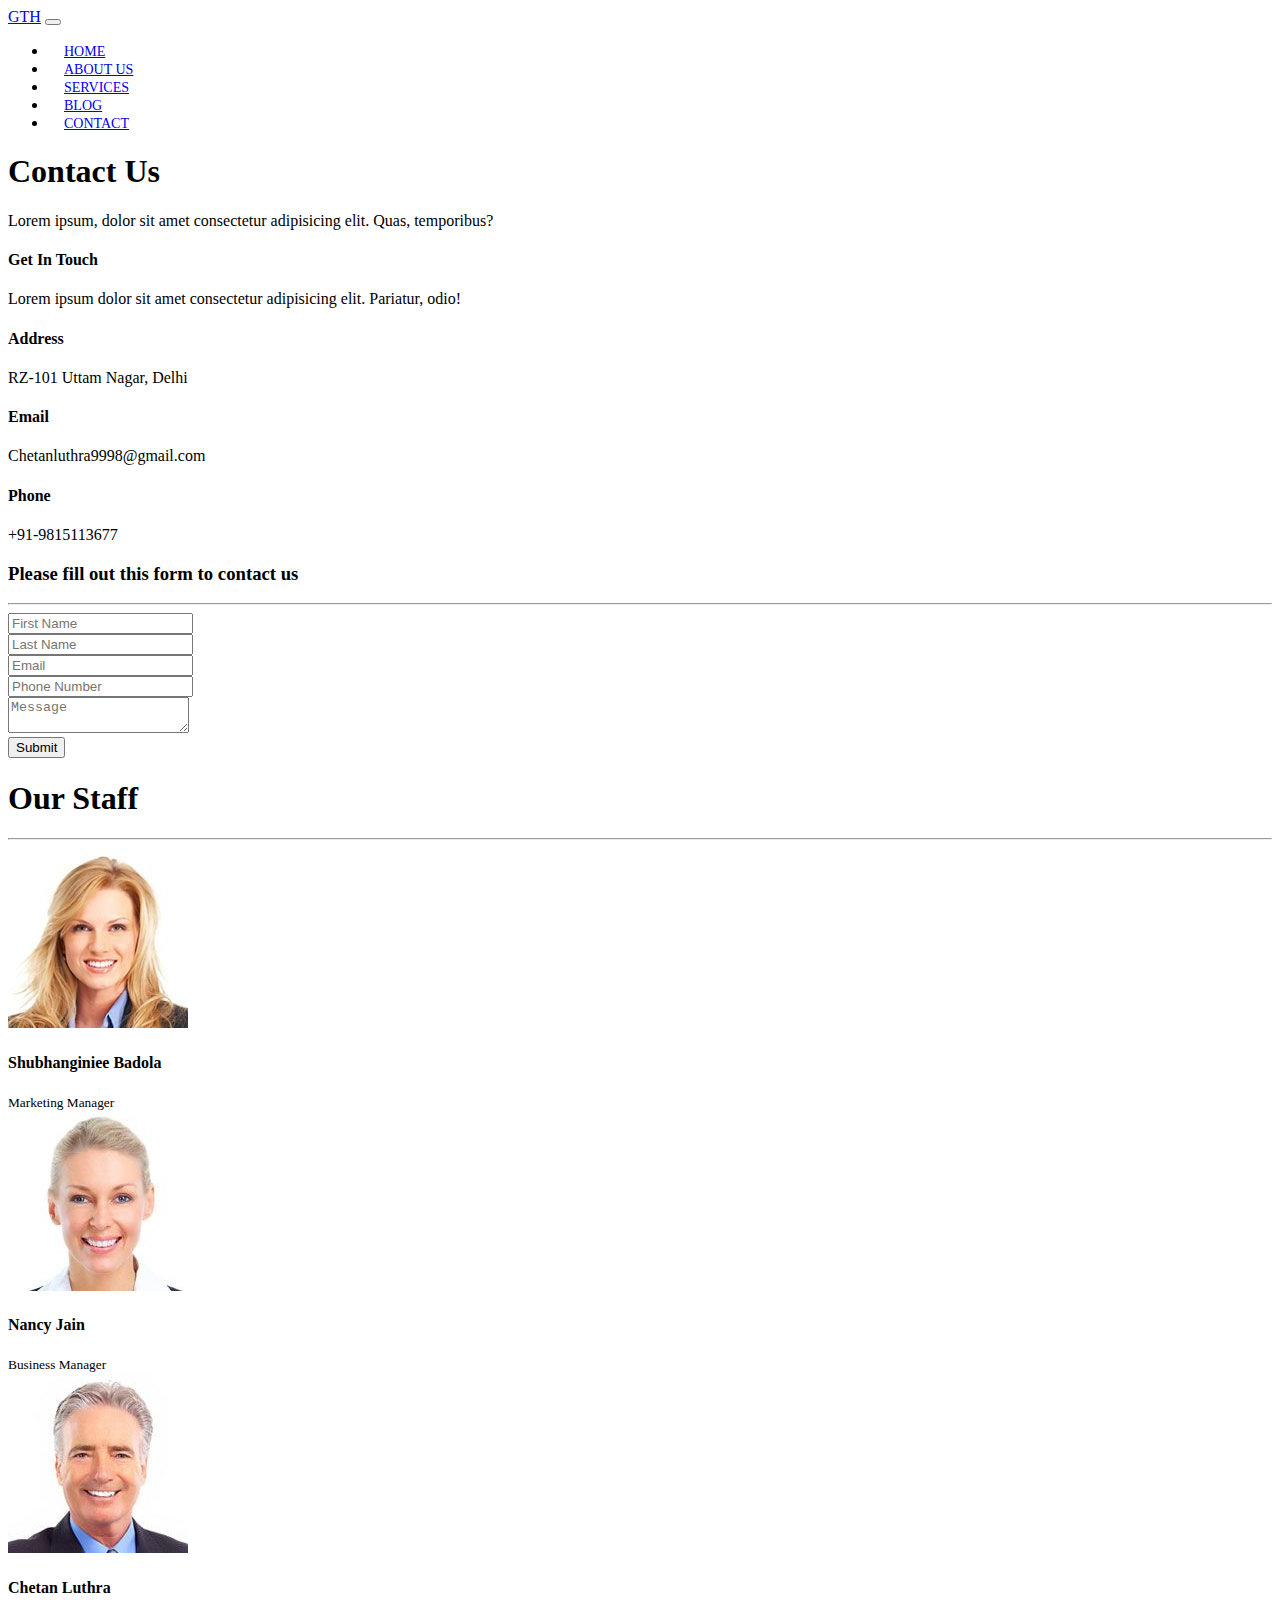
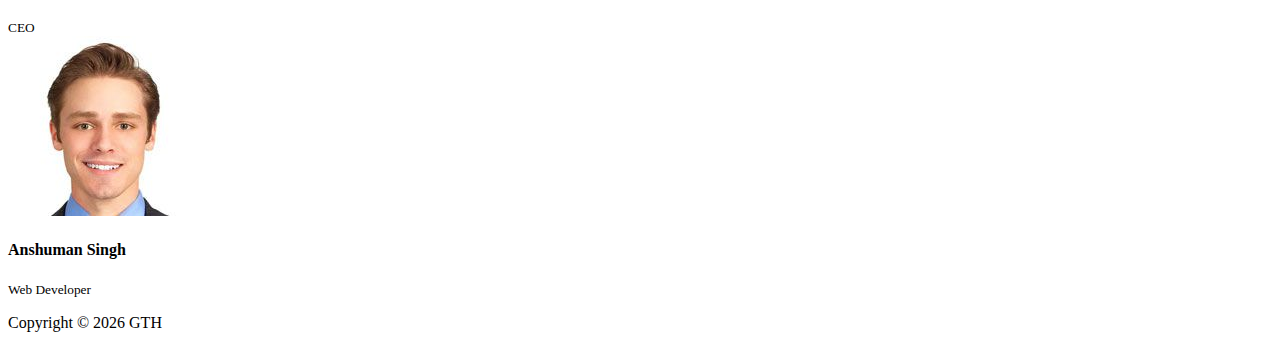
<file: GTH/contact.html>
<!DOCTYPE html>
<html lang="en">

<head>
    <meta charset="UTF-8">
    <meta name="viewport" content="width=device-width, initial-scale=1.0">
    <meta http-equiv="X-UA-Compatible" content="ie=edge">
    <link rel="stylesheet" href="https://use.fontawesome.com/releases/v5.0.13/css/all.css" integrity="sha384-DNOHZ68U8hZfKXOrtjWvjxusGo9WQnrNx2sqG0tfsghAvtVlRW3tvkXWZh58N9jp"
        crossorigin="anonymous">
    <link rel="stylesheet" href="https://stackpath.bootstrapcdn.com/bootstrap/4.1.1/css/bootstrap.min.css" integrity="sha384-WskhaSGFgHYWDcbwN70/dfYBj47jz9qbsMId/iRN3ewGhXQFZCSftd1LZCfmhktB"
        crossorigin="anonymous">
    <link rel="stylesheet" href="css/style.css">
    <title>GTH</title>
</head>

<body>
    <nav class="navbar navbar-expand-sm navbar-dark bg-dark">
        <div class="container">
        <a href="index.html" class="navbar-brand">GTH</a>
        <button class="navbar-toggler" data-toggle="collapse" data-target="#navbarCollapse">
            <span class="navbar-toggler-icon"></span>
        </button>
        <div class="collapse navbar-collapse" id="navbarCollapse">
            <ul class="navbar-nav ml-auto">
            <li class="nav-item">
                <a href="index.html" class="nav-link">Home</a>
            </li>
            <li class="nav-item">
                <a href="about.html" class="nav-link">About Us</a>
            </li>
            <li class="nav-item">
                <a href="services.html" class="nav-link">Services</a>
            </li>
            <li class="nav-item">
                <a href="blog.html" class="nav-link">Blog</a>
            </li>
            <li class="nav-item">
                <a href="contact.html" class="nav-link active">Contact</a>
            </li>
            </ul>
        </div>
        </div>
    </nav>

    <!-- PAGE HEADER -->
    <header id="page-header">
        <div class="container">
        <div class="row">
            <div class="col-md-6 m-auto text-center">
            <h1>Contact Us</h1>
            <p>Lorem ipsum, dolor sit amet consectetur adipisicing elit. Quas, temporibus?</p>
            </div>
        </div>
        </div>
    </header>

    <!-- CONTACT SECTION -->
    <section id="contact" class="py-3">
        <div class="container">
        <div class="row">
            <div class="col-md-4">
            <div class="card p-4">
                <div class="card-body">
                <h4>Get In Touch</h4>
                <p>Lorem ipsum dolor sit amet consectetur adipisicing elit. Pariatur, odio!</p>
                <h4>Address</h4>
                <p>RZ-101 Uttam Nagar, Delhi</p>
                <h4>Email</h4>
                <p>Chetanluthra9998@gmail.com</p>
                <h4>Phone</h4>
                <p>+91-9815113677</p>
                </div>
            </div>
            </div>
            <div class="col-md-8">
            <div class="card p-4">
                <div class="card-body">
                <h3 class="text-center">Please fill out this form to contact us</h3>
                <hr>
                <div class="row">
                    <div class="col-md-6">
                    <div class="form-group">
                        <input type="text" class="form-control" placeholder="First Name">
                    </div>
                    </div>
                    <div class="col-md-6">
                    <div class="form-group">
                        <input type="text" class="form-control" placeholder="Last Name">
                    </div>
                    </div>
                    <div class="col-md-6">
                    <div class="form-group">
                        <input type="text" class="form-control" placeholder="Email">
                    </div>
                    </div>
                    <div class="col-md-6">
                    <div class="form-group">
                        <input type="text" class="form-control" placeholder="Phone Number">
                    </div>
                    </div>
                </div>
                <div class="row">
                    <div class="col-md-12">
                    <div class="form-group">
                        <textarea class="form-control" placeholder="Message"></textarea>
                    </div>
                    </div>
                    <div class="col-md-12">
                    <div class="form-group">
                        <input type="submit" value="Submit" class="btn btn-outline-danger btn-block">
                    </div>
                    </div>
                </div>
                </div>
            </div>
            </div>
        </div>
        </div>
    </section>

    <!-- STAFF -->
    <section id="staff" class="py-5 text-center bg-dark text-white">
        <div class="container">
        <h1>Our Staff</h1>
        <hr>
        <div class="row">
            <div class="col-md-3">
            <img src="img/person1.jpg" alt="" class="img-fluid rounded-circle mb-2">
            <h4>Shubhanginiee Badola</h4>
            <small>Marketing Manager</small>
            </div>
            <div class="col-md-3">
            <img src="img/person2.jpg" alt="" class="img-fluid rounded-circle mb-2">
            <h4>Nancy Jain</h4>
            <small>Business Manager</small>
            </div>
            <div class="col-md-3">
            <img src="img/person3.jpg" alt="" class="img-fluid rounded-circle mb-2">
            <h4>Chetan Luthra</h4>
            <small>CEO</small>
            </div>
            <div class="col-md-3">
            <img src="img/person4.jpg" alt="" class="img-fluid rounded-circle mb-2">
            <h4>Anshuman Singh</h4>
            <small>Web Developer</small>
            </div>
        </div>
        </div>
    </section>

    <!-- FOOTER -->
    <footer id="main-footer" class="text-center p-4">
        <div class="container">
        <div class="row">
            <div class="col">
            <p>Copyright &copy;
                <span id="year"></span> GTH</p>
            </div>
        </div>
        </div>
    </footer>


    <script src="http://code.jquery.com/jquery-3.3.1.min.js" integrity="sha256-FgpCb/KJQlLNfOu91ta32o/NMZxltwRo8QtmkMRdAu8="
        crossorigin="anonymous"></script>
    <script src="https://cdnjs.cloudflare.com/ajax/libs/popper.js/1.14.3/umd/popper.min.js" integrity="sha384-ZMP7rVo3mIykV+2+9J3UJ46jBk0WLaUAdn689aCwoqbBJiSnjAK/l8WvCWPIPm49"
        crossorigin="anonymous"></script>
    <script src="https://stackpath.bootstrapcdn.com/bootstrap/4.1.1/js/bootstrap.min.js" integrity="sha384-smHYKdLADwkXOn1EmN1qk/HfnUcbVRZyYmZ4qpPea6sjB/pTJ0euyQp0Mk8ck+5T"
        crossorigin="anonymous"></script>

    <script>
        // Get the current year for the copyright
        $('#year').text(new Date().getFullYear());

    </script>
    </body>

</html>
</file>
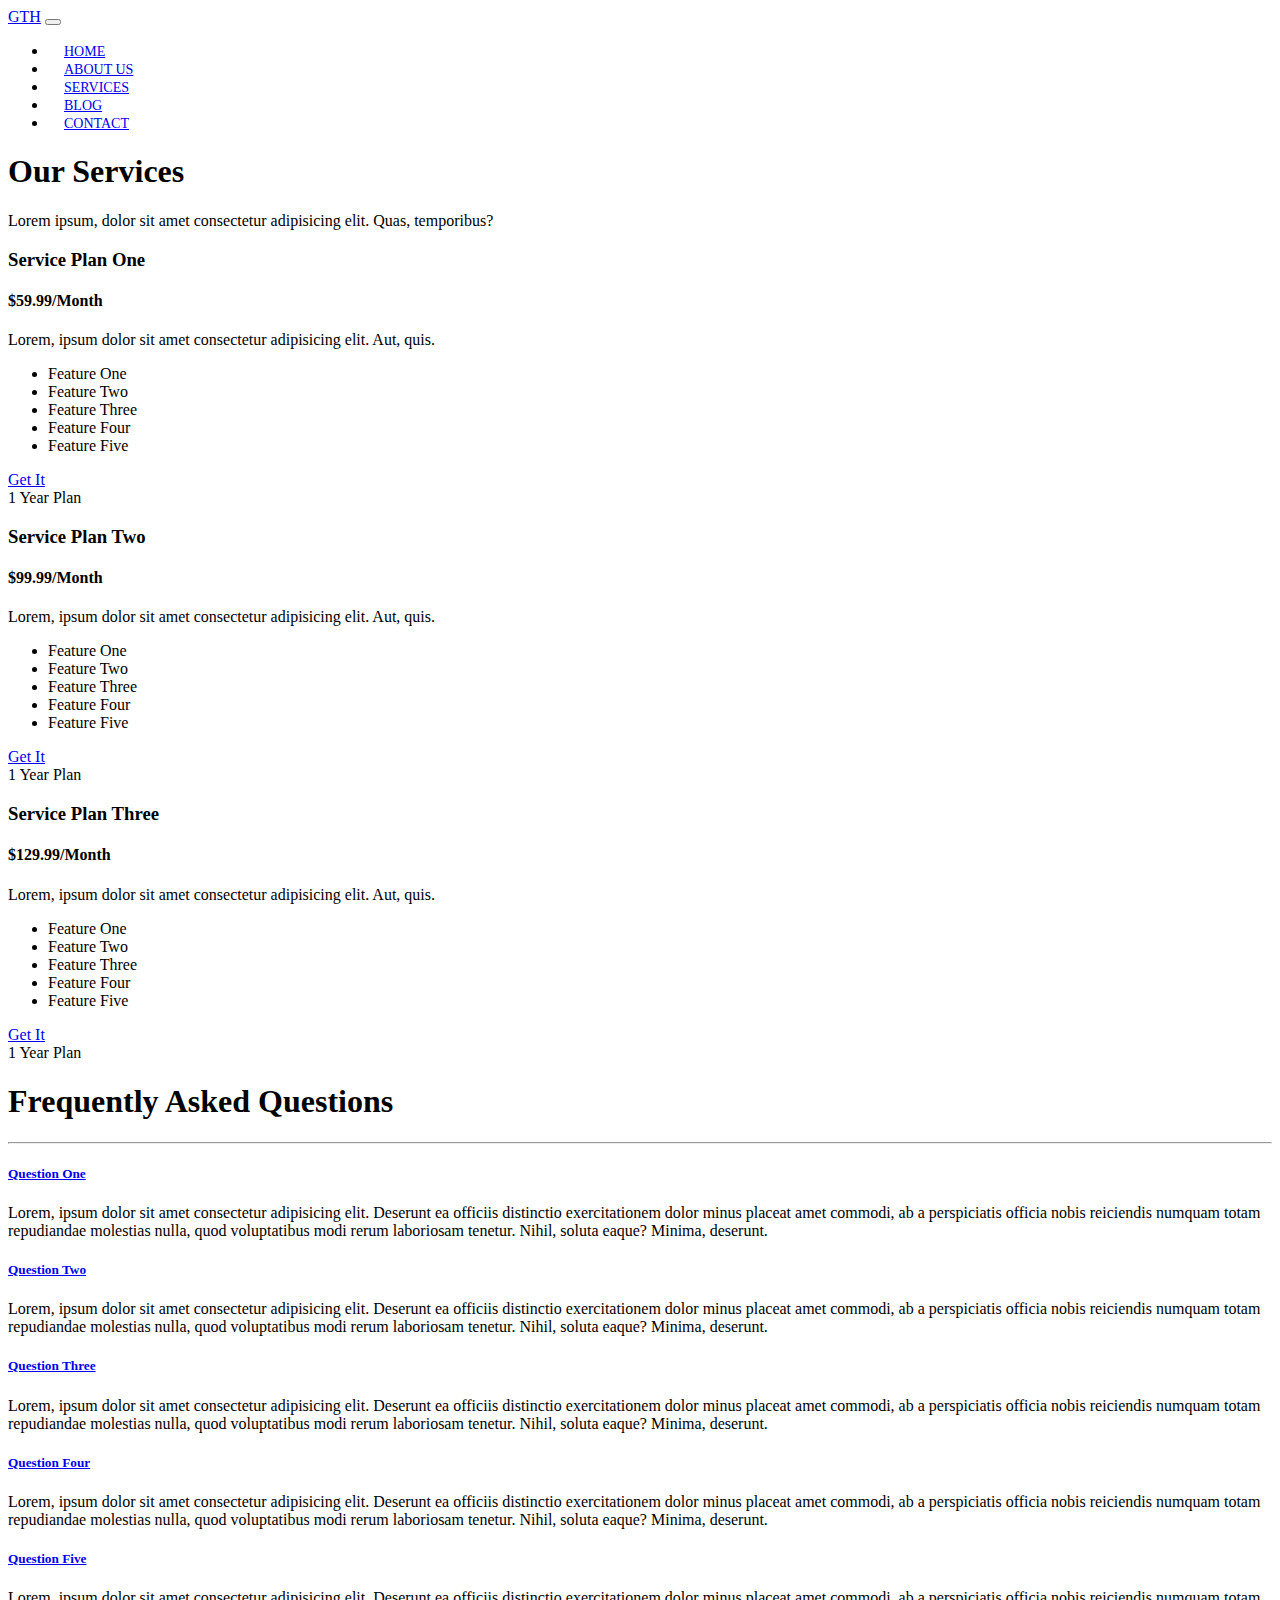
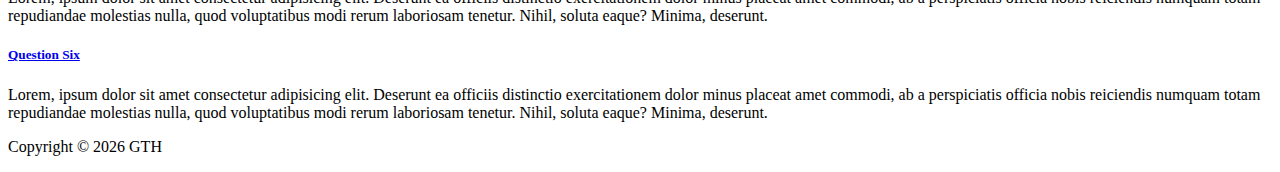
<file: GTH/services.html>
<!DOCTYPE html>
<html lang="en">

<head>
    <meta charset="UTF-8">
    <meta name="viewport" content="width=device-width, initial-scale=1.0">
    <meta http-equiv="X-UA-Compatible" content="ie=edge">
    <link rel="stylesheet" href="https://use.fontawesome.com/releases/v5.0.13/css/all.css" integrity="sha384-DNOHZ68U8hZfKXOrtjWvjxusGo9WQnrNx2sqG0tfsghAvtVlRW3tvkXWZh58N9jp"
        crossorigin="anonymous">
    <link rel="stylesheet" href="https://stackpath.bootstrapcdn.com/bootstrap/4.1.1/css/bootstrap.min.css" integrity="sha384-WskhaSGFgHYWDcbwN70/dfYBj47jz9qbsMId/iRN3ewGhXQFZCSftd1LZCfmhktB"
        crossorigin="anonymous">
    <link rel="stylesheet" href="css/style.css">
    <title>GTH</title>
</head>

<body>
    <nav class="navbar navbar-expand-sm navbar-dark bg-dark">
        <div class="container">
        <a href="index.html" class="navbar-brand">GTH</a>
        <button class="navbar-toggler" data-toggle="collapse" data-target="#navbarCollapse">
            <span class="navbar-toggler-icon"></span>
        </button>
        <div class="collapse navbar-collapse" id="navbarCollapse">
            <ul class="navbar-nav ml-auto">
            <li class="nav-item">
                <a href="index.html" class="nav-link">Home</a>
            </li>
            <li class="nav-item">
                <a href="about.html" class="nav-link">About Us</a>
            </li>
            <li class="nav-item ">
                <a href="services.html" class="nav-link active">Services</a>
            </li>
            <li class="nav-item">
                <a href="blog.html" class="nav-link">Blog</a>
            </li>
            <li class="nav-item">
                <a href="contact.html" class="nav-link">Contact</a>
            </li>
            </ul>
        </div>
        </div>
    </nav>

    <!-- PAGE HEADER -->
    <header id="page-header">
        <div class="container">
        <div class="row">
            <div class="col-md-6 m-auto text-center">
            <h1>Our Services</h1>
            <p>Lorem ipsum, dolor sit amet consectetur adipisicing elit. Quas, temporibus?</p>
            </div>
        </div>
        </div>
    </header>

    <!-- SERVICES SECTION -->
    <section id="services" class="py-5">
        <div class="container">
        <div class="row">
            <div class="col-md-4">
            <div class="card text-center">
                <div class="card-header bg-dark text-white">
                <h3>Service Plan One</h3>
                </div>
                <div class="card-body">
                <h4 class="card-title">$59.99/Month</h4>
                <p class="card-text">Lorem, ipsum dolor sit amet consectetur adipisicing elit. Aut, quis.</p>
                <ul class="list-group">
                    <li class="list-group-item">
                    <i class="fas fa-check"></i> Feature One
                    </li>
                    <li class="list-group-item">
                    <i class="fas fa-check"></i> Feature Two
                    </li>
                    <li class="list-group-item">
                    <i class="fas fa-check"></i> Feature Three
                    </li>
                    <li class="list-group-item">
                    <i class="fas fa-check"></i> Feature Four
                    </li>
                    <li class="list-group-item">
                    <i class="fas fa-check"></i> Feature Five
                    </li>
                </ul>
                <a href="#" class="btn btn-danger btn-block mt-2">Get It</a>
                </div>
                <div class="card-footer text-muted">
                1 Year Plan
                </div>
            </div>
            </div>
            <div class="col-md-4">
            <div class="card text-center">
                <div class="card-header bg-dark text-white">
                <h3>Service Plan Two</h3>
                </div>
                <div class="card-body">
                <h4 class="card-title">$99.99/Month</h4>
                <p class="card-text">Lorem, ipsum dolor sit amet consectetur adipisicing elit. Aut, quis.</p>
                <ul class="list-group">
                    <li class="list-group-item">
                    <i class="fas fa-check"></i> Feature One
                    </li>
                    <li class="list-group-item">
                    <i class="fas fa-check"></i> Feature Two
                    </li>
                    <li class="list-group-item">
                    <i class="fas fa-check"></i> Feature Three
                    </li>
                    <li class="list-group-item">
                    <i class="fas fa-check"></i> Feature Four
                    </li>
                    <li class="list-group-item">
                    <i class="fas fa-check"></i> Feature Five
                    </li>
                </ul>
                <a href="#" class="btn btn-danger btn-block mt-2">Get It</a>
                </div>
                <div class="card-footer text-muted">
                1 Year Plan
                </div>
            </div>
            </div>
            <div class="col-md-4">
            <div class="card text-center">
                <div class="card-header bg-dark text-white">
                <h3>Service Plan Three</h3>
                </div>
                <div class="card-body">
                <h4 class="card-title">$129.99/Month</h4>
                <p class="card-text">Lorem, ipsum dolor sit amet consectetur adipisicing elit. Aut, quis.</p>
                <ul class="list-group">
                    <li class="list-group-item">
                    <i class="fas fa-check"></i> Feature One
                    </li>
                    <li class="list-group-item">
                    <i class="fas fa-check"></i> Feature Two
                    </li>
                    <li class="list-group-item">
                    <i class="fas fa-check"></i> Feature Three
                    </li>
                    <li class="list-group-item">
                    <i class="fas fa-check"></i> Feature Four
                    </li>
                    <li class="list-group-item">
                    <i class="fas fa-check"></i> Feature Five
                    </li>
                </ul>
                <a href="#" class="btn btn-danger btn-block mt-2">Get It</a>
                </div>
                <div class="card-footer text-muted">
                1 Year Plan
                </div>
            </div>
            </div>
        </div>
        </div>
    </section>

    <!-- FAQ -->
    <section id="faq" class="p-5 bg-dark text-white">
        <div class="container">
            <h1 class="text-center">Frequently Asked Questions</h1>
            <hr>
            <div class="row">
            <div class="col-md-6">
                <div id="accordion">
                <div class="card">
                    <div class="card-header">
                    <h5 class="mb-0">
                        <a href="#collapseOne" data-toggle="collapse" data-parent="accordion">
                        Question One
                        </a>
                    </h5>
                    </div>
    
                    <div id="collapseOne" class="collapse">
                    <div class="card-body">
                        Lorem, ipsum dolor sit amet consectetur adipisicing elit. Deserunt ea officiis distinctio exercitationem dolor minus placeat
                        amet commodi, ab a perspiciatis officia nobis reiciendis numquam totam repudiandae molestias nulla, quod
                        voluptatibus modi rerum laboriosam tenetur. Nihil, soluta eaque? Minima, deserunt.
                    </div>
                    </div>
                </div>
    
                <div class="card">
                    <div class="card-header">
                    <h5 class="mb-0">
                        <a href="#collapseTwo" data-toggle="collapse" data-parent="accordion">
                        Question Two
                        </a>
                    </h5>
                    </div>
    
                    <div id="collapseTwo" class="collapse">
                    <div class="card-body">
                        Lorem, ipsum dolor sit amet consectetur adipisicing elit. Deserunt ea officiis distinctio exercitationem dolor minus placeat
                        amet commodi, ab a perspiciatis officia nobis reiciendis numquam totam repudiandae molestias nulla, quod
                        voluptatibus modi rerum laboriosam tenetur. Nihil, soluta eaque? Minima, deserunt.
                    </div>
                    </div>
                </div>
    
                <div class="card">
                    <div class="card-header">
                    <h5 class="mb-0">
                        <a href="#collapseThree" data-toggle="collapse" data-parent="accordion">
                        Question Three
                        </a>
                    </h5>
                    </div>
    
                    <div id="collapseThree" class="collapse">
                    <div class="card-body">
                        Lorem, ipsum dolor sit amet consectetur adipisicing elit. Deserunt ea officiis distinctio exercitationem dolor minus placeat
                        amet commodi, ab a perspiciatis officia nobis reiciendis numquam totam repudiandae molestias nulla, quod
                        voluptatibus modi rerum laboriosam tenetur. Nihil, soluta eaque? Minima, deserunt.
                    </div>
                    </div>
                </div>
                </div>
            </div>
            <div class="col-md-6">
                <div id="accordion">
                <div class="card">
                    <div class="card-header">
                    <h5 class="mb-0">
                        <a href="#collapseFour" data-toggle="collapse" data-parent="accordion">
                        Question Four
                        </a>
                    </h5>
                    </div>
    
                    <div id="collapseFour" class="collapse">
                    <div class="card-body">
                        Lorem, ipsum dolor sit amet consectetur adipisicing elit. Deserunt ea officiis distinctio exercitationem dolor minus placeat
                        amet commodi, ab a perspiciatis officia nobis reiciendis numquam totam repudiandae molestias nulla, quod
                        voluptatibus modi rerum laboriosam tenetur. Nihil, soluta eaque? Minima, deserunt.
                    </div>
                    </div>
                </div>
    
                <div class="card">
                    <div class="card-header">
                    <h5 class="mb-0">
                        <a href="#collapseFive" data-toggle="collapse" data-parent="accordion">
                        Question Five
                        </a>
                    </h5>
                    </div>
    
                    <div id="collapseFive" class="collapse">
                    <div class="card-body">
                        Lorem, ipsum dolor sit amet consectetur adipisicing elit. Deserunt ea officiis distinctio exercitationem dolor minus placeat
                        amet commodi, ab a perspiciatis officia nobis reiciendis numquam totam repudiandae molestias nulla, quod
                        voluptatibus modi rerum laboriosam tenetur. Nihil, soluta eaque? Minima, deserunt.
                    </div>
                    </div>
                </div>
    
                <div class="card">
                    <div class="card-header">
                    <h5 class="mb-0">
                        <a href="#collapseSix" data-toggle="collapse" data-parent="accordion">
                        Question Six
                        </a>
                    </h5>
                    </div>
    
                    <div id="collapseSix" class="collapse">
                    <div class="card-body">
                        Lorem, ipsum dolor sit amet consectetur adipisicing elit. Deserunt ea officiis distinctio exercitationem dolor minus placeat
                        amet commodi, ab a perspiciatis officia nobis reiciendis numquam totam repudiandae molestias nulla, quod
                        voluptatibus modi rerum laboriosam tenetur. Nihil, soluta eaque? Minima, deserunt.
                    </div>
                    </div>
                </div>
                </div>
            </div>
            </div>
        </div>
        </section>

    <!-- FOOTER -->
    <footer id="main-footer" class="text-center p-4">
        <div class="container">
        <div class="row">
            <div class="col">
            <p>Copyright &copy;
                <span id="year"></span> GTH</p>
            </div>
        </div>
        </div>
    </footer>


  <script src="http://code.jquery.com/jquery-3.3.1.min.js" integrity="sha256-FgpCb/KJQlLNfOu91ta32o/NMZxltwRo8QtmkMRdAu8="
    crossorigin="anonymous"></script>
  <script src="https://cdnjs.cloudflare.com/ajax/libs/popper.js/1.14.3/umd/popper.min.js" integrity="sha384-ZMP7rVo3mIykV+2+9J3UJ46jBk0WLaUAdn689aCwoqbBJiSnjAK/l8WvCWPIPm49"
    crossorigin="anonymous"></script>
  <script src="https://stackpath.bootstrapcdn.com/bootstrap/4.1.1/js/bootstrap.min.js" integrity="sha384-smHYKdLADwkXOn1EmN1qk/HfnUcbVRZyYmZ4qpPea6sjB/pTJ0euyQp0Mk8ck+5T"
    crossorigin="anonymous"></script>

  <script>
    // Get the current year for the copyright
    $('#year').text(new Date().getFullYear());

  </script>
</body>

</html>
</file>
<file: GTH/css/style.css>
body{
  overflow-x: hidden;
}
.navbar .nav-link{
    font-size : 14px;
    text-transform: uppercase;
    padding-left: 1rem;
    padding-right: 1rem;
}
.navbar .nav-item-active{
    border-left: #444 3px solid;
}
.carousel-item{
    height: 450px;
}
.carousel-image-1{
    background: url("../img/image1.jpg");
    background-size: cover;
}
.carousel-image-2{
    background: url("../img/image2.jpg");
    background-size: cover;
}
.carousel-image-3{
    background: url("../img/image3.jpg");
    background-size: cover;
}
#home-heading{
    position: relative;
    min-height: 200px;
    background: url('../img/lights.jpg');
    text-align: center;
    background-attachment: fixed;
    background-repeat: no-repeat;
    color: #fff;
}
.dark-overlay{
    position: absolute;
    top: 0;
    left: 0;
    width: 100%;
    height: 100%;
    background: rgba(0, 0, 0, 0.7);
}
#video-play{
    position: relative;
    min-height: 200px;
    background: url('../img/media.jpg');
    text-align: center;
    background-attachment: fixed;
    background-position: 0 -300px;
    background-repeat: no-repeat;
    color: #fff;
}
#video-play a{
    color: #fff;
}
</file>
